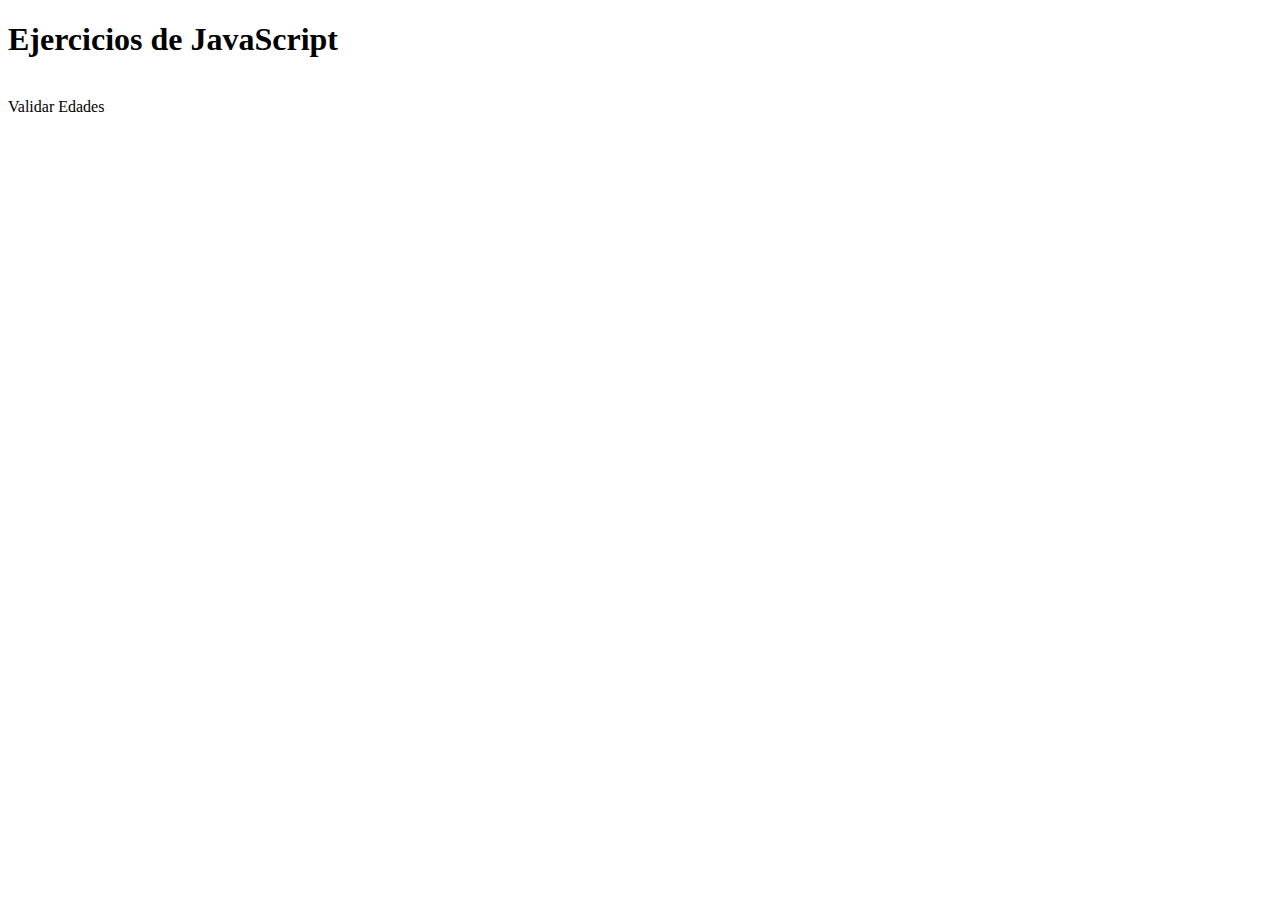
<file: index.html>
<!DOCTYPE html>
<html lang="es">

<head>
    <meta charset="UTF-8">
    <meta http-equiv="X-UA-Compatible" content="IE=edge">
    <meta name="viewport" content="width=device-width, initial-scale=1.0">
    <title>Ejercicios de JavaScript</title>
    <script src="Arrays/recorrer.js" defer></script>
</head>

<body>
    <h1>Ejercicios de JavaScript</h1>
    <br/>
    <label>Validar Edades</label><br>
    
    
</body>

</html>
</file>
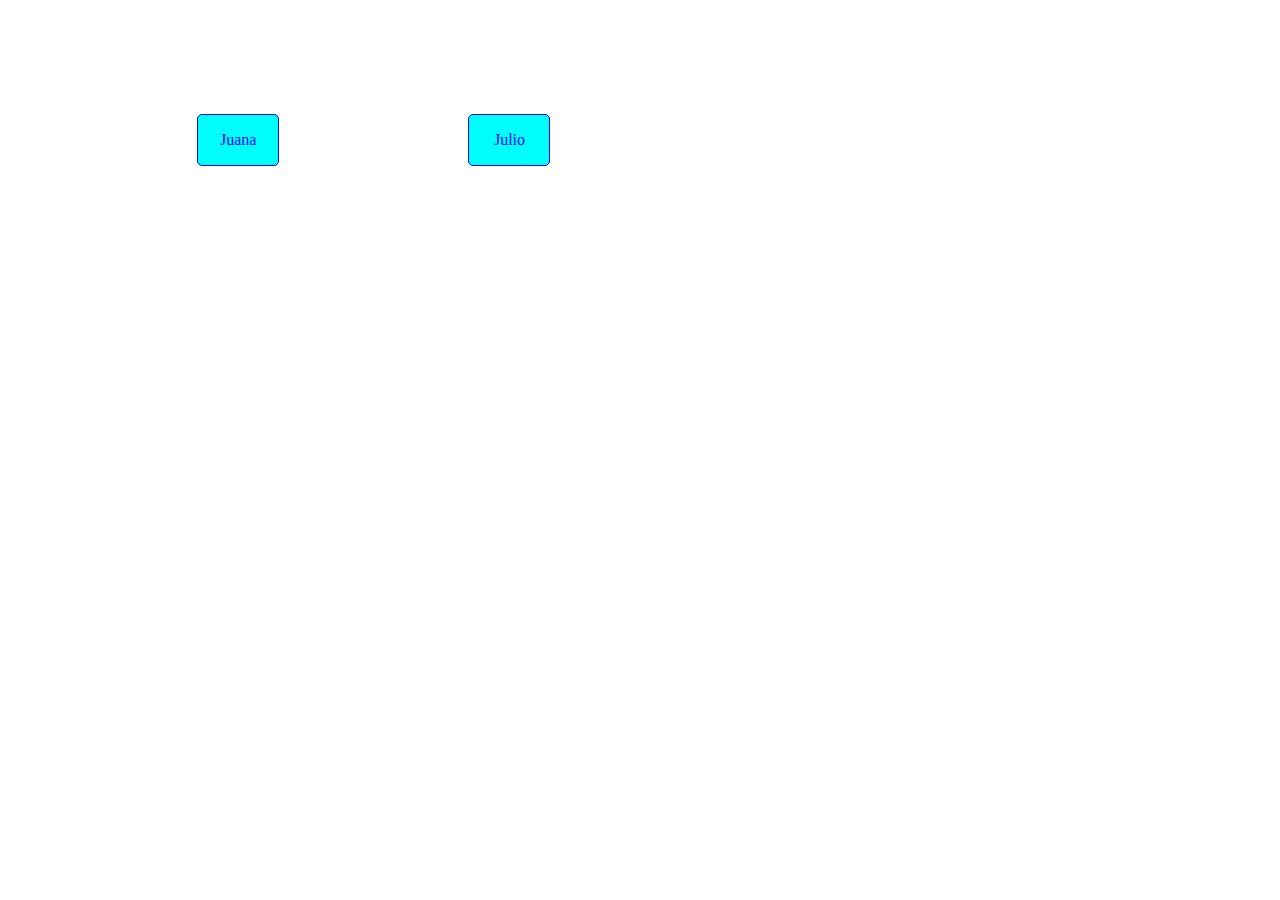
<file: EjercicioVotaciones/index.html>
<!DOCTYPE html>
<html lang="en">
<head>
    <meta charset="UTF-8">
    <meta http-equiv="X-UA-Compatible" content="IE=edge">
    <meta name="viewport" content="width=device-width, initial-scale=1.0">
    <link rel="stylesheet" href="a-votaciones.css">
    <script src="a-votaciones.js" defer></script>

    <title>Document</title>
</head>
<body>
    <div class="contenedor">
        <div class="boton" id="juana">Juana</div>
        <div class="boton" id="julio">Julio</div>

        <div id="votos">
            <h2>Votaciones</h2>
            <p >Hasta ahora, Juana tiene <span id="votosJulia">0</span> votos y Julio tiene <span id="votosJulio">0</span> votos. </p>
        </div>
    </div>
    
</body>
</html>
</file>
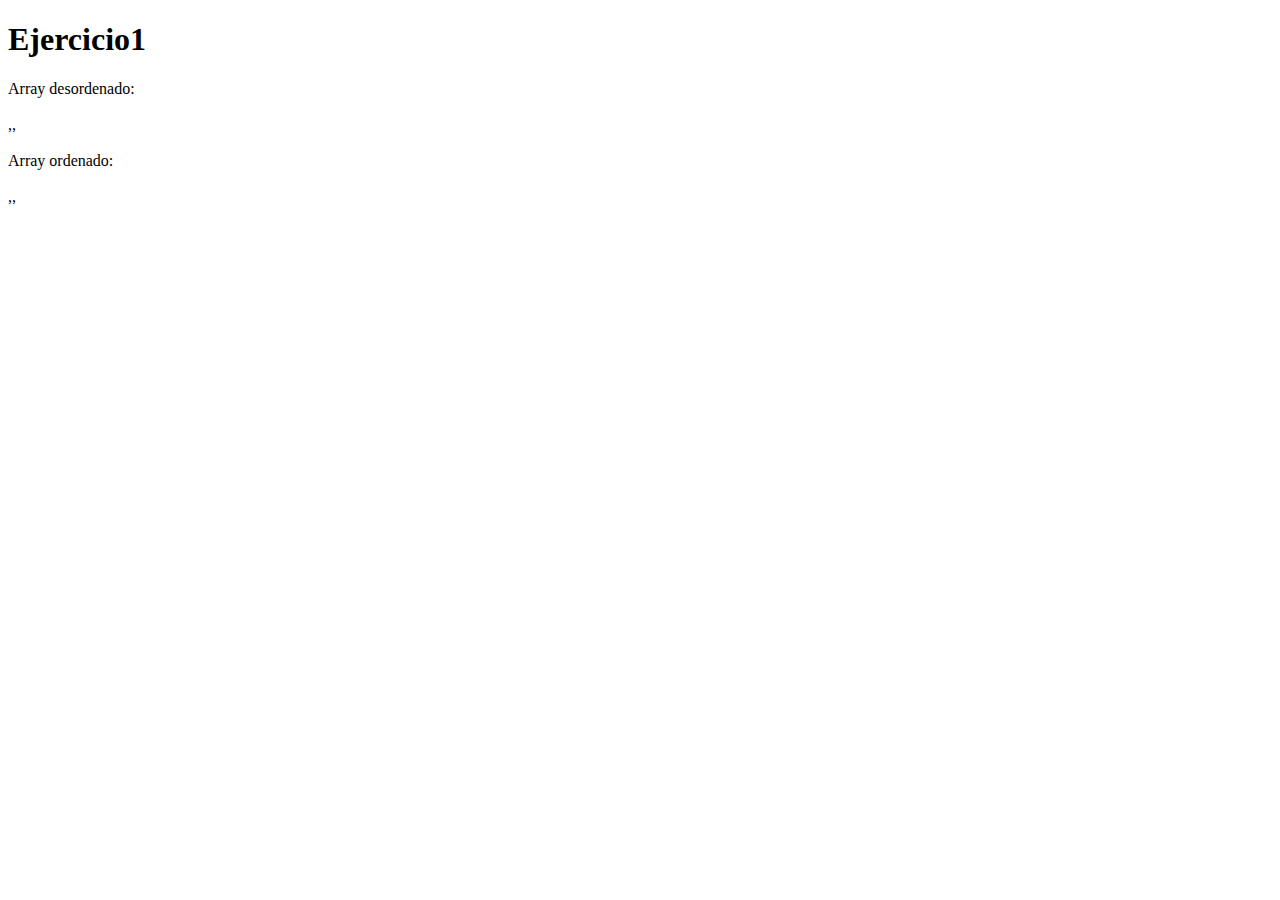
<file: Ejercicios/Ejercicio1/index.html>
<!DOCTYPE html>
<html lang="en">
<head>
    <meta charset="UTF-8">
    <meta http-equiv="X-UA-Compatible" content="IE=edge">
    <meta name="viewport" content="width=device-width, initial-scale=1.0">
    <script src="Ejercicio1.js" defer></script>
    <title>Ejercicio1</title>
</head>
<body>
    <h1>Ejercicio1</h1>
    <div id="resultadodesordenado"></div>
    <div id="resultado"></div>
</body>
</html>
</file>
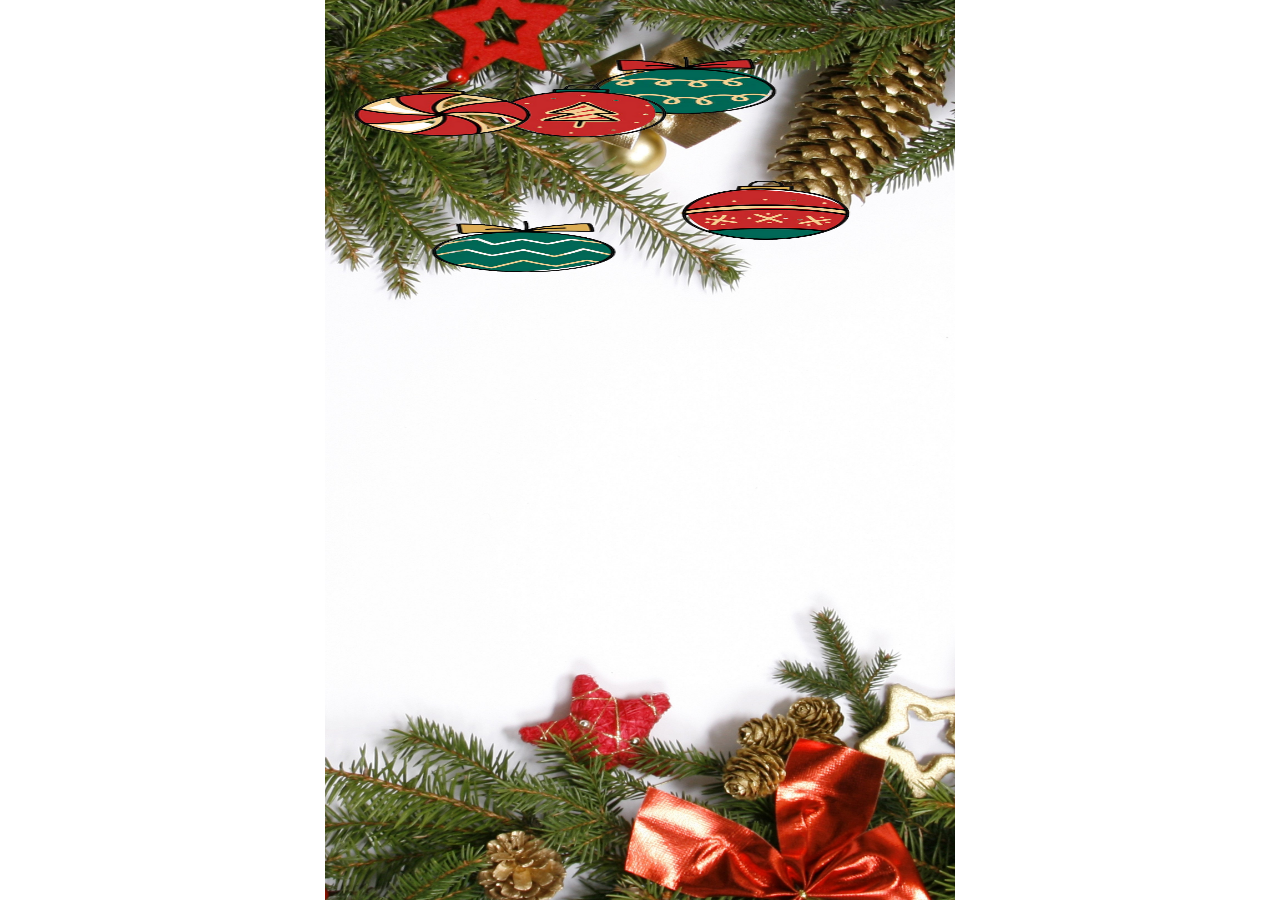
<file: Simulacros/postal/index.html>
<!DOCTYPE html>
<html lang="en">

<head>
    <meta charset="UTF-8">
    <meta http-equiv="X-UA-Compatible" content="IE=edge">
    <meta name="viewport" content="width=device-width, initial-scale=1.0">
    <script src="https://cdnjs.cloudflare.com/ajax/libs/gsap/3.5.1/gsap.min.js"></script>
    <link rel="stylesheet" href="./style.css">
    <title>Document</title>
</head>

<body>

    <div class="principal">
        <img src="./Resources/imagenes/fonfoPostal.jpg" id="postal">
        <div id="felicitacion">
            <ul>
                <li>Feliz</li>
                <li>Navidad</li>
                <li>Cenec</li>
            </ul>
        </div>
        <!--
        <p id="saludos">FELICIDADES TE DESEA PABLO</p>
        -->
        <img src="./Resources/imagenes/grinch.jpg" id="grinch">
        <img src="./Resources/imagenes/puerta.png" id="puerta">
        <img src="./Resources/imagenes/felizGrinch.png" id="felizGrinch">
        <img src="./Resources/imagenes/bola1.png" id="bola1">
        <img src="./Resources/imagenes/bola2.png" id="bola2">
        <img src="./Resources/imagenes/bola3.png" id="bola3">
        <img src="./Resources/imagenes/bola4.png" id="bola4">
        <img src="./Resources/imagenes/bola5.png" id="bola5">
    </div>




    <audio id="audio" controls autoplay>
        <source type="audio/mpeg" src="./Resources/sonidos/toc-puerta 1.mp3">
    </audio>
    <audio id="audioPuerta" controls autoplay>
        <source type="audio/mpeg" src="./Resources/sonidos/abrirPuerta.mp3">
    </audio>
    <audio id="cancionNavidad" controls autoplay>
        <source type="audio/mpeg" src="./Resources/sonidos/navidad-cancion-.mp3">
    </audio>
    <audio id="musica" controls autoplay>
        <source type="audio/mpeg" src="./Resources/sonidos/musica.mp3">
    </audio>
    <audio id="bola" controls autoplay>
        <source type="audio/mpeg" src="./Resources/sonidos/bola.mp3">
    </audio>

    <script type=" text/javascript" src="funcion.js"></script>
</body>

</html>
</file>
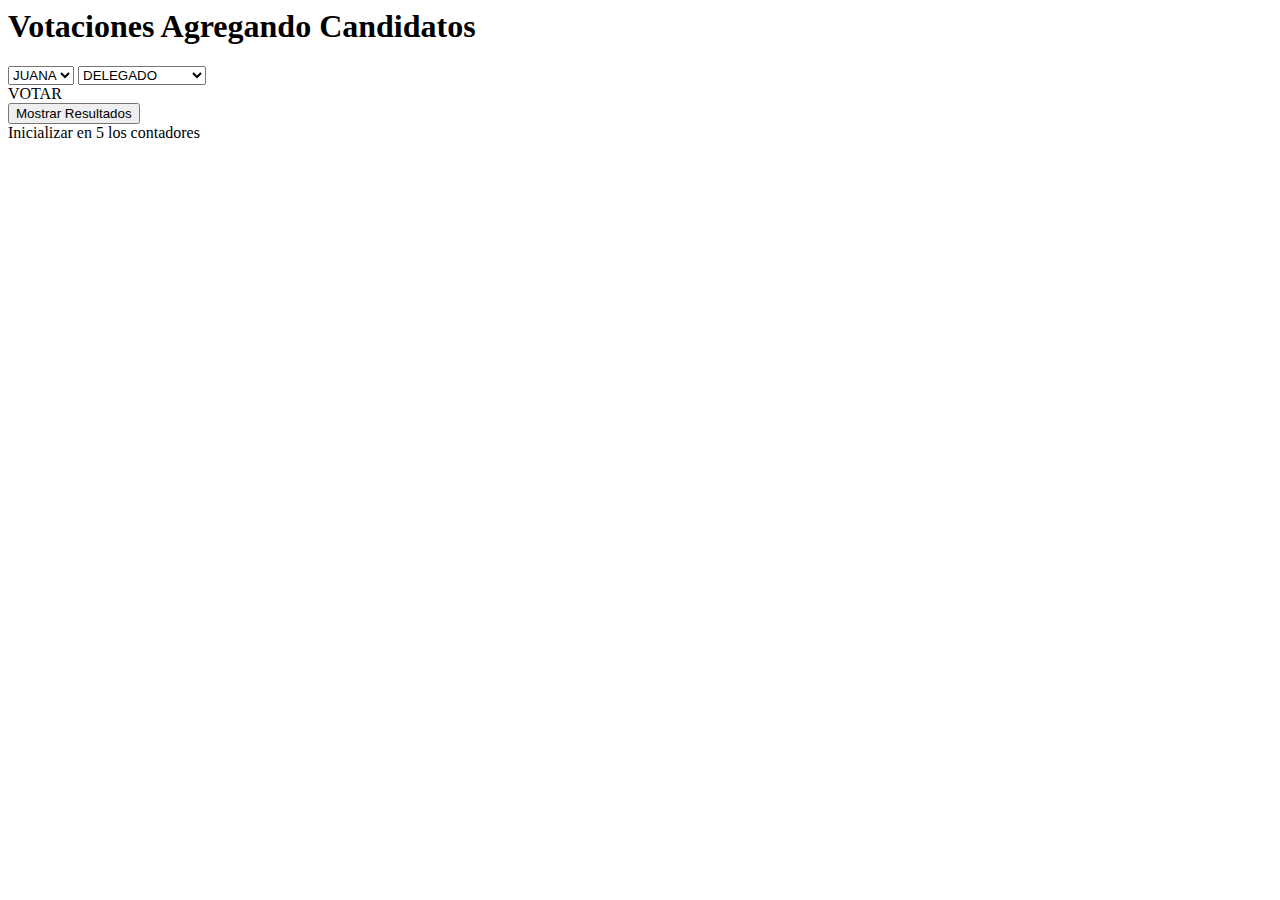
<file: Simulacros/JS_javi/Practica.html>
<html>
<head>
</head>
<body>
    <h1>
        Votaciones Agregando Candidatos
    </h1>
    <section>

    </section>
    
    <form class="contenedor">
        <select class="desplegable" id="candidato" type="text">
            <option value="juana">JUANA</option>
            <option value="julio">JULIO</option>
        </select>
        <select class="desplegable" id="cargo" type="text">
            <option value="del">DELEGADO</option>
            <option value="sub">SUB-DELEGADO</option>
        </select>
        <div class="boton" id="votar">VOTAR</div>
		<button type="button" id="mostrar">Mostrar Resultados</button>
		<button type="button" id="esconder" onclick="cerrar ()">Esconder Resultados</button>
		<div class="boton" id="inicio">Inicializar en 5 los contadores</div>
    </form>
    <dialog id="resultados"></dialog>
    <script type="text/javascript" src="nuevo 1.js"></script>
</body>
</html>
</file>
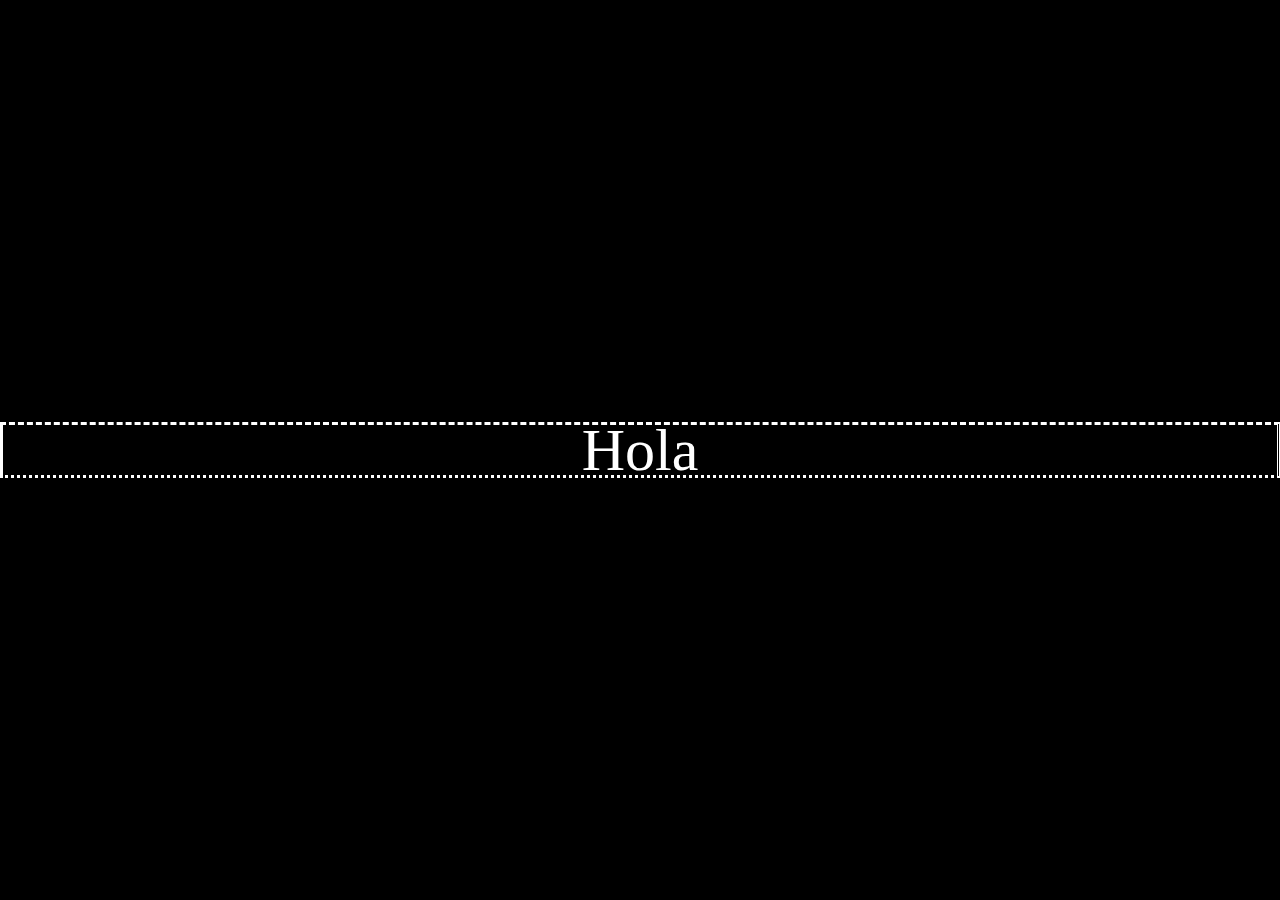
<file: Simulacros/postal/carul.html>
<!DOCTYPE html>
<html lang="en">
<head>
    <meta charset="UTF-8">
    <meta http-equiv="X-UA-Compatible" content="IE=edge">
    <meta name="viewport" content="width=device-width, initial-scale=1.0">
    <link rel="stylesheet" href="carul.css">
    <title>Document</title>
</head>
<body>
    <div class="container">
        <ul>
            <li>Hola</li>
            <li>mundo</li>
            <li>Usuario</li>
        </ul>
    </div>
</body>
</html>
</file>
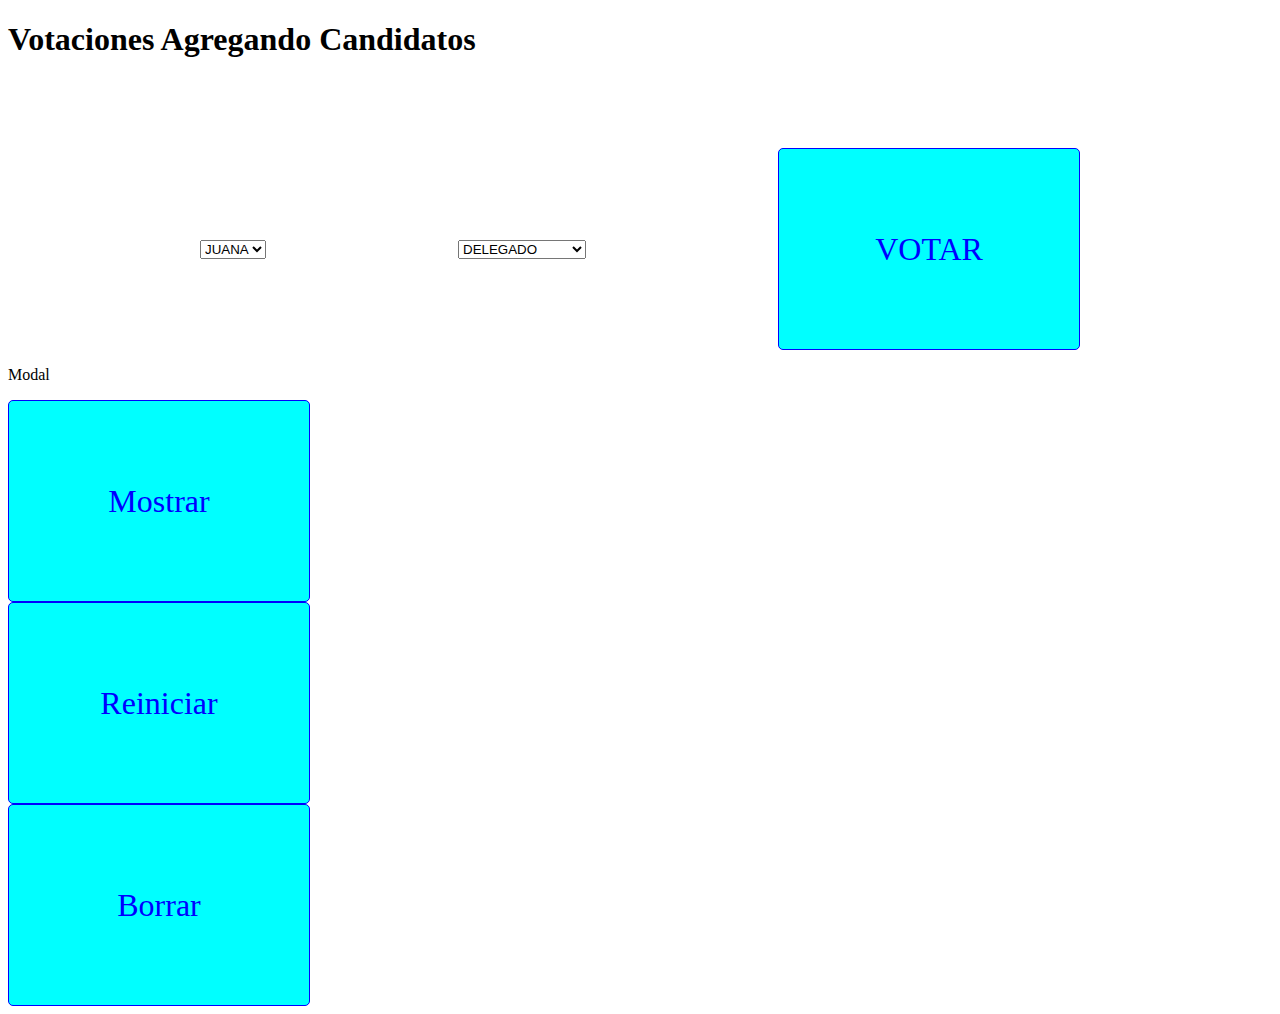
<file: Simulacros/simulacro/a-votaciones-agregando.html>
<!DOCTYPE html>
<html lang="en">

<head>
    <meta charset="UTF-8">
    <meta http-equiv="X-UA-Compatible" content="IE=edge">
    <meta name="viewport" content="width=device-width, initial-scale=1.0">
    <title>Votaciones - agregando candidatos</title>
    <link rel="stylesheet" href="./a-votaciones-muchos.css">


</head>

<body>
    <h1>
        Votaciones Agregando Candidatos
    </h1>
    <section>

    </section>
    
    <form class="contenedor">
        <select class="desplegable" id="candidato" type="text">
            <option value="juana">JUANA</option>
            <option value="julio">JULIO</option>
        </select>
        <select class="desplegable" id="cargo" type="text">
            <option value="del">DELEGADO</option>
            <option value="sub">SUB-DELEGADO</option>
        </select>
        <div class="boton" id="votar">VOTAR</div>
       
    </form>
   <div class="resutlados2"></div>

 
    <p>Modal</p>
    <div class="boton" id="botonM">Mostrar</div>   
    
    <div id="modal" class="modalContainer">
    <div class="modal-content">
    <span class="close">×</span> <h2>Modal</h2>
    <div id="resultados"></div> 
    </div>
  
</div>

<div class="boton" id="botonreiniciar">Reiniciar</div> 
<div class="boton" id="botonborrar">Borrar</div>




    
    <script type="text/javascript" src="./a-votaciones-agregando.js"></script>



</body>

</html>
</file>
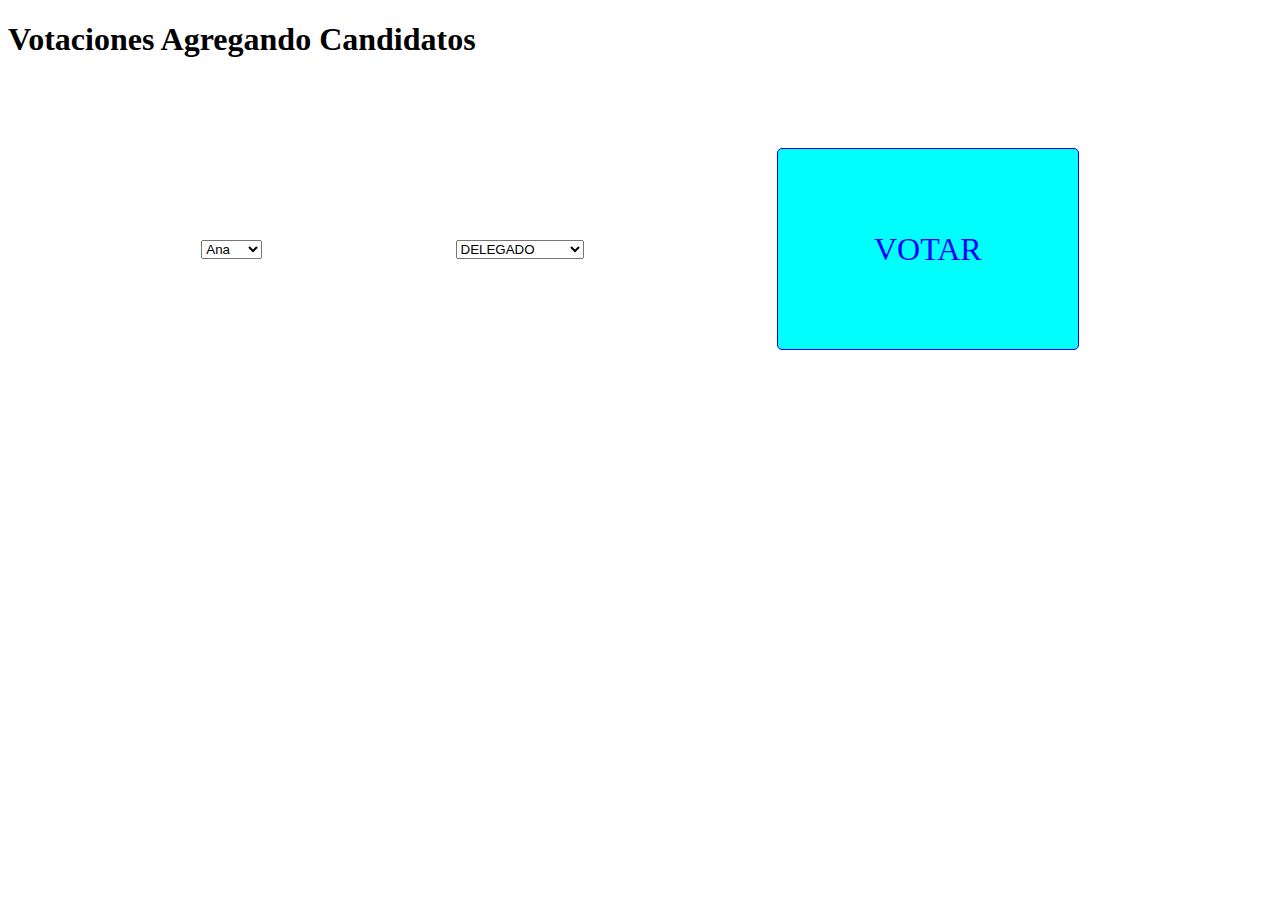
<file: Simulacros/simulacro/a-votaciones-json.html>
<!DOCTYPE html>
<html lang="en">

<head>
    <meta charset="UTF-8">
    <meta http-equiv="X-UA-Compatible" content="IE=edge">
    <meta name="viewport" content="width=device-width, initial-scale=1.0">
    <title>Votaciones - agregando candidatos</title>
    <link rel="stylesheet" href="./a-votaciones-json.css">
</head>

<body>
    <h1>
        Votaciones Agregando Candidatos
    </h1>
    <section>

    </section>
    
    <form class="contenedor">
        <select class="desplegable" id="candidato" type="text">
            <option value="juana">JUANA</option>
            <option value="julio">JULIO</option>
        </select>
        <select class="desplegable" id="cargo" type="text">
            <option value="del">DELEGADO</option>
            <option value="sub">SUB-DELEGADO</option>
        </select>
        <div class="boton" id="votar">VOTAR</div>
    </form>
    <div id="resultados"></div> 
    <script type="text/javascript" src="./a-votaciones-json.js"></script>
</body>

</html>
</file>
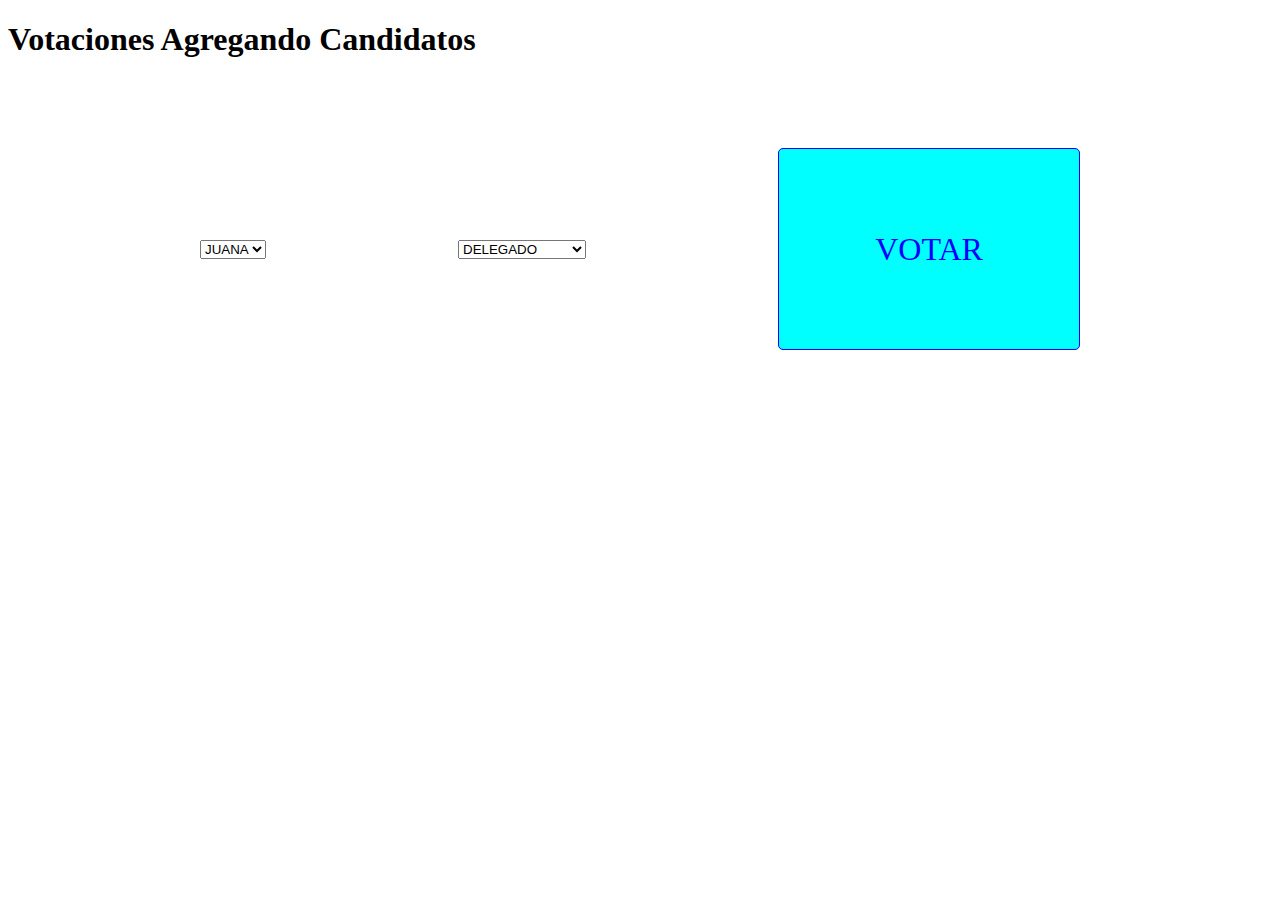
<file: Simulacros/simulacro/a-votaciones-localstorage.html>
<!DOCTYPE html>
<html lang="en">

<head>
    <meta charset="UTF-8">
    <meta http-equiv="X-UA-Compatible" content="IE=edge">
    <meta name="viewport" content="width=device-width, initial-scale=1.0">
    <title>Votaciones - agregando candidatos</title>
    <link rel="stylesheet" href="./a-votaciones-json.css">
</head>

<body>
    <h1>
        Votaciones Agregando Candidatos
    </h1>
    <section>

    </section>
    
    <form class="contenedor">
        <select class="desplegable" id="candidato" type="text">
            <option value="juana">JUANA</option>
            <option value="julio">JULIO</option>
        </select>
        <select class="desplegable" id="cargo" type="text">
            <option value="del">DELEGADO</option>
            <option value="sub">SUB-DELEGADO</option>
        </select>
        <div class="boton" id="votar">VOTAR</div>
    </form>
    <div id="resultados"></div> 
    <script type="text/javascript" src="./a-votaciones-localstorage.js"></script>
</body>

</html>
</file>
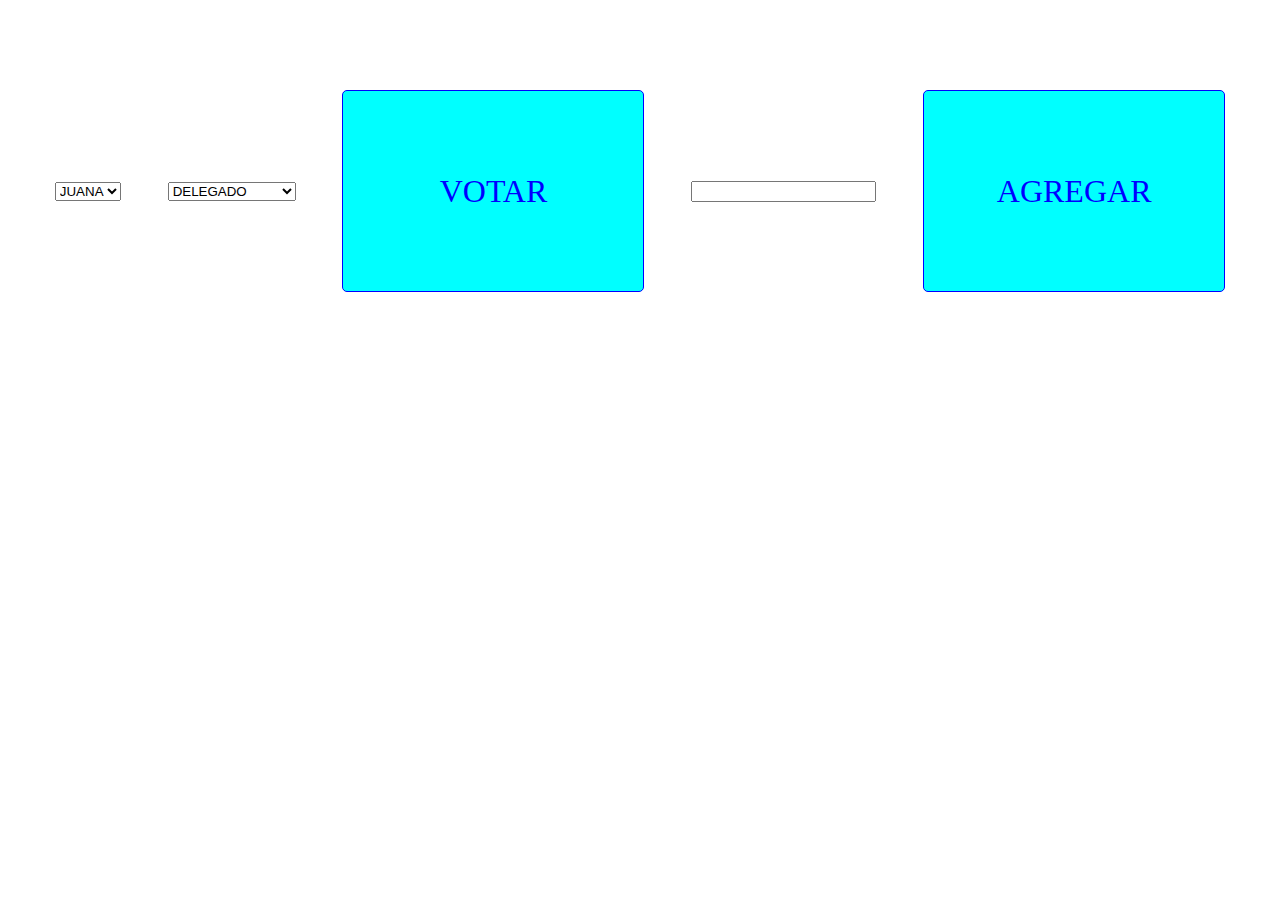
<file: Simulacros/simulacro/a-votaciones-muchos.html>
<!DOCTYPE html>
<html lang="en">

<head>
    <meta charset="UTF-8">
    <meta http-equiv="X-UA-Compatible" content="IE=edge">
    <meta name="viewport" content="width=device-width, initial-scale=1.0">
    <title>Votaciones - paso 0</title>
    <link rel="stylesheet" href="./a-votaciones-muchos.css">


</head>

<body>
    <form class="contenedor">
        <select class="desplegable" id="candidato" type="text">
            <option value="juana">JUANA</option>
            <option value="julio">JULIO</option>
        </select>
        <select class="desplegable" id="cargo" type="text">
            <option value="del">DELEGADO</option>
            <option value="sub">SUB-DELEGADO</option>
        </select>
        <div class="boton" id="votar">VOTAR</div>
        <input type="text" id="nuevo"/>
        <div class="boton" id="otro">AGREGAR</div>
        
    </form>
    <div id="resultados"></div> 
    <script type="text/javascript" src="./a-votaciones-agregando.js"></script>
</body>

</html>
</file>
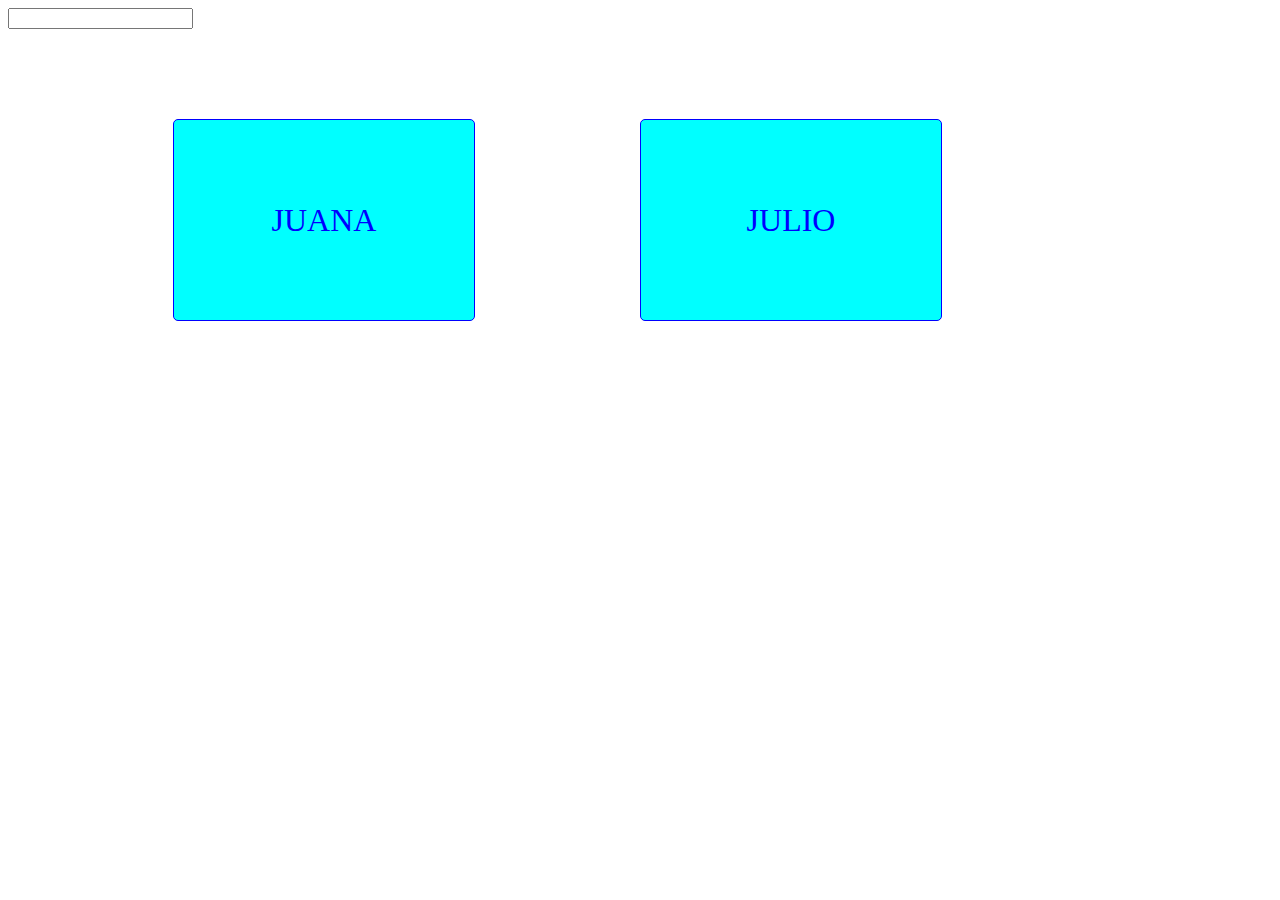
<file: Simulacros/simulacro/a-votaciones.html>
<!DOCTYPE html>
<html lang="en">

<head>
    <meta charset="UTF-8">
    <meta http-equiv="X-UA-Compatible" content="IE=edge">
    <meta name="viewport" content="width=device-width, initial-scale=1.0">
    <title>Votaciones - paso 0</title>
    <link rel="stylesheet" href="./a-votaciones.css">


</head>

<body>
    <input type="text" id="nuevo"/>
    
    <div class="contenedor">
        <div class="boton" id="juana">JUANA</div>
        <div class="boton" id="julio">JULIO</div>
        <div id="mensaje"></div>
    </div>

    <script type="text/javascript" src="./a-votaciones.js"></script>
</body>

</html>
</file>
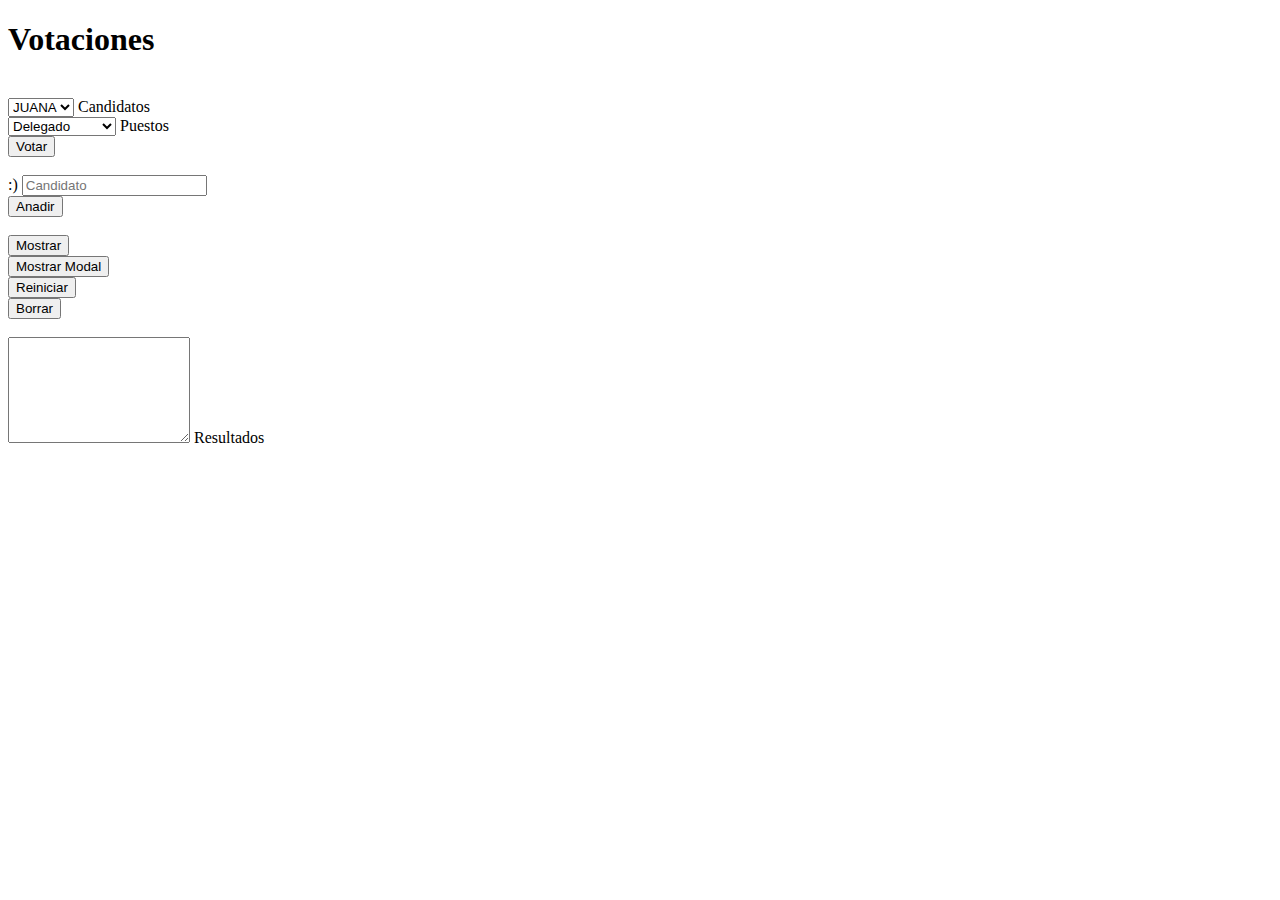
<file: Simulacros/SimulacroPablo/votaciones.html>
<!DOCTYPE html>
<html lang="en">

<head>
    <meta charset="UTF-8">
    <meta http-equiv="X-UA-Compatible" content="IE=edge">
    <meta name="viewport" content="width=device-width, initial-scale=1.0">
    <link href="https://cdn.jsdelivr.net/npm/bootstrap@5.2.3/dist/css/bootstrap.min.css" rel="stylesheet"
        integrity="sha384-rbsA2VBKQhggwzxH7pPCaAqO46MgnOM80zW1RWuH61DGLwZJEdK2Kadq2F9CUG65" crossorigin="anonymous">
    <link rel="stylesheet" href="./style.css">
    <title>Votaciones</title>
</head>

<body>

    <div class="container">
        <h1>Votaciones</h1><br>
        <div class="row">
            <div class="col">
                <div class="form-floating">
                    <select class="form-select" id="candidato" aria-label="Floating label select example">
                        <option value="juana">JUANA</option>
                        <option value="julio">JULIO</option>
                    </select>
                    <label for="floatingSelect">Candidatos</label>
                </div>
            </div>
            <div class="col">
                <div class="form-floating">
                    <select class="form-select" id="cargo" aria-label="Floating label select example">
                        <option value="del">Delegado</option>
                        <option value="sub">Sub-Delegado</option>
                    </select>
                    <label for="floatingSelect">Puestos</label>
                </div>
            </div>
            <div class="col">
                <button type="button" class="btn btn-primary btn-lg" id="votar">Votar</button>
            </div>
        </div>
        <br>
        <div class="row">
            <div class="col">
                <div class="input-group mb-3">
                    <span class="input-group-text" id="basic-addon1">:)</span>
                    <input type="text" class="form-control" placeholder="Candidato" aria-label="Username"
                        aria-describedby="basic-addon1" id="nuevoCandidato">
                </div>
            </div>
            <div class="col">
                <button type="button" class="btn btn-primary btn-lg" id="add">Anadir</button>
            </div>
        </div>
        <br>
        <div class="row">
            <div class="col   d-md-flex justify-content-md-center">
                <button type="button" class="btn btn-primary btn-lg" id="mostrar">Mostrar</button>
            </div>
            <div class="col   d-md-flex justify-content-md-center">
                <button type="button" class="btn btn-primary btn-lg" id="mostrarModal">Mostrar Modal</button>
            </div>
            <div class="col  d-md-flex justify-content-md-center">
                <button type="button" class="btn btn-primary btn-lg" id="reiniciar">Reiniciar</button>
            </div>
            <div class="col  d-md-flex justify-content-md-center">
                <button type="button" class="btn btn-primary btn-lg" id="borrar">Borrar</button>
            </div>
        </div>
        <br>
        <div class="row">
            <div class="col">
                <div class="form-floating">
                    <textarea class="form-control" id="TextAteaResultados" style="height: 100px"></textarea>
                    <label for="floatingTextarea2">Resultados</label>
                </div>
            </div>
        </div>
        <div id="modal" class="modalContainer">
            <div class="modal-content">
                <span class="close">×</span>
                <div id=""></div>
            </div>
        </div>
    </div>
    <script type="text/javascript" src="votaciones_funciones.js"></script>

    <script src="https://cdn.jsdelivr.net/npm/bootstrap@5.2.3/dist/js/bootstrap.bundle.min.js"
        integrity="sha384-kenU1KFdBIe4zVF0s0G1M5b4hcpxyD9F7jL+jjXkk+Q2h455rYXK/7HAuoJl+0I4"
        crossorigin="anonymous"></script>
</body>

</html>
</file>
<file: EjercicioVotaciones/a-votaciones.css>
.contenedor {
    display: flex;
    flex-direction: row;
    justify-content: space-evenly;
    margin-top: 10vh;
    align-items: center;
}

.boton{
    background-color: aqua;
    color: blue;
    border-radius: 5px;
    border-style: solid;
    border-color: blue;
    border-width: 1px;
    height: 50px;
    width: 80px;
    display: flex;
    align-items: center;
    justify-content: center;
}

#votos{
    visibility:hidden;
}
</file>
<file: Simulacros/postal/style.css>
* {
  margin: 0;
  padding: 0;
  box-sizing: border-box;
}

body {
  width: 100vw;
  height: 100vh;
  display: flex;
  justify-content: center;

}

audio {
  display: none
}

.principal {
  display: flex;
  width: 100%;
  position: relative;
  overflow: hidden;

}

#grinch {
  width: 30vw;
  height: 30vh;
  display: flex;
  position: absolute;
  margin-top: 40vh;
  visibility: hidden;
  transition: all 1.5s ease;
  -webkit-transition: all 1.5s ease;
}


#bola1 {
  width: 18vw;
  height: 7vh;
  display: flex;
  position: absolute;
  margin-top: 20vh;
  margin-left: 37vh;
  visibility: visible;
  transition: all 1.5s ease;
  -webkit-transition: all 1.5s ease;
}

#bola2 {
  width: 18vw;
  height: 7vh;
  display: flex;
  position: absolute;
  margin-top: 6vh;
  margin-left: 27vh;
  visibility: visible;
  transition: all 1.5s ease;
  -webkit-transition: all 1.5s ease;
}

#bola3 {
  width: 18vw;
  height: 7vh;
  display: flex;
  position: absolute;
  margin-top: 9vh;
  margin-left: 16vh;
  visibility: visible;
  transition: all 1.5s ease;
  -webkit-transition: all 1.5s ease;
}

#bola4 {
  width: 18vw;
  height: 7vh;
  display: flex;
  position: absolute;
  margin-top: 24vh;
  margin-left: 9vh;
  visibility: visible;
  transition: all 1.5s ease;
  -webkit-transition: all 1.5s ease;
}

#bola5 {
  width: 18vw;
  height: 7vh;
  display: flex;
  position: absolute;
  margin-top: 9vh;
  margin-left: 0vh;
  visibility: visible;
  transition: all 1.5s ease;
  -webkit-transition: all 1.5s ease;
}

#felizGrinch{
  width: 100vw;
  height: 50vh;
  display: flex;
  position: absolute;
  margin-top: 25vh;
  visibility: hidden;
  transition: all 1.5s ease;
  -webkit-transition: all 1.5s ease;
}

#puerta {
  width: 40vw;
  height: 30vh;
  display: flex;
  position: absolute;
  margin-left: 38%;
  margin-top: 41vh;
  visibility: hidden;
  transition: all 1.5s ease;
  -webkit-transition: all 1.5s ease;
}



#postal {
  width: 100vw;
  height: 100vh;
  background-size: cover;
  /* para suavizar los efectos */
  transition: all 1.5s ease;
  -webkit-transition: all 1.5s ease;
}




#saludos {
  /*Que se vea la imagen que esta debajo*/
  background-color: rgba(0, 0, 0, 0.8);
  border-radius: 5vw;

  /*Hago que se superponga*/
  display: flex;
  position: absolute;
  width: auto;
  height: auto;
  text-align: center;
  margin-top: 30vh;

  /*Que la letra se vea bien*/
  color: gold;
  font-size: 2em;
  font-style: italic;
  text-shadow: 0px 2px goldenrod;
  visibility: hidden;

  /* para suavizar los efectos */
  transition: all 1.5s ease;
  -webkit-transition: all 1.5s ease;
}





@media(orientation:landscape) {
  .principal {
    width: 70vh;
  }
}

#felicitacion{
  background-color: rgb(0, 128, 0, 0.2);

  color:red;
  border-radius: 5vw;
  visibility: hidden;
  border-color: gray;
  border-width: 2px;
  border-style: solid;
  border-color: green;
  
  font-size: 60px;
  line-height: 50px;
  height: 50px;

  position: absolute;
  margin-top: 32vh;
  right: 1vh;
  left: 1vh;
  text-align: center;
  overflow: hidden;
  
  /* para suavizar los efectos */
  transition: all 1.5s ease;
  -webkit-transition: all 1.5s ease;
}


ul{
  list-style: none;
  animation: cambiar 5s infinite;
}


@keyframes cambiar{
  0%{margin-top: 0;}
  20%{margin-top: 0;}

  25%{margin-top: -50px;}
  50%{margin-top: -50px;}
  
  55%{margin-top: -100px;}
  80%{margin-top: -100px;}
 
  85%{margin-top: -150;}
  95%{margin-top: -150;}
  
  100%{margin-top: 0px;}
}
</file>
<file: Simulacros/postal/carul.css>
*{
    margin: 0;
    padding: 0;
}


body {
    
    background: #000;
    color: #fff;
    display: flex;
    justify-content: center;
    align-items: center;
    height: 100vh;
}


.container{

    border-top-style: dashed;
    border-right-style: double;
    border-bottom-style: dotted;
    border-left-style: solid;
    
    font-size: 60px;
    line-height: 50px;
    height: 50px;

    position: absolute;
    top: 0;
    bottom: 0;
    right: 0;
    left: 0;
    margin: auto;
    text-align: center;
    overflow: hidden;

}

ul{
    list-style: none;
    animation: cambiar 8s infinite;
}


@keyframes cambiar{
    0%{margin-top: 0;}
    20%{margin-top: 0;}

    25%{margin-top: -50px;}
    50%{margin-top: -50px;}
    
    55%{margin-top: -100px;}
    80%{margin-top: -100px;}
   
    85%{margin-top: -150;}
    95%{margin-top: -150;}
    
    100%{margin-top: 0px;}
}
</file>
<file: Simulacros/simulacro/a-votaciones-muchos.css>
.contenedor {
    display:flex;
    flex-direction:row;
    justify-content:space-evenly;
    margin-top:10vh;
    align-items:center;
}

.boton{
    background-color:aqua;
    font-size:xx-large;
    color:blue;
    border-radius:5px;
    border-style:solid;
    border-color:blue;
    border-width:1px;
    height:200px;
    width:300px;
    display:flex;
    align-items:center;
    justify-content:center;
    cursor:default;
}

#votar.boton:hover {
    cursor:default;
}

#votar.boton:active {
    cursor:grabbing;
}


.modalContainer {
    display: none; 
    position: fixed; 
    z-index: 1;
    padding-top: 100px;
    left: 0;
    top: 0;
    width: 100%;
    height: 100%; 
    overflow: auto; 
    background-color: rgb(0,0,0);
    background-color: rgba(0,0,0,0.4);
}

.modalContainer .modal-content {
    background-color: #fefefe;
    margin: auto;
    padding: 20px;
    border: 1px solid lightgray;
    border-top: 10px solid #58abb7;
    width: 60%;
}

.modalContainer .close {
    color: #aaaaaa;
    float: right;
    font-size: 28px;
    font-weight: bold;
}

.modalContainer .close:hover,
.modalContainer .close:focus {
    color: #000;
    text-decoration: none;
    cursor: pointer;
}
</file>
<file: Simulacros/simulacro/a-votaciones-json.css>
.contenedor {
    display:flex;
    flex-direction:row;
    justify-content:space-evenly;
    margin-top:10vh;
    align-items:center;
}

.boton {
    background-color:aqua;
    font-size:xx-large;
    color:blue;
    border-radius:5px;
    border-style:solid;
    border-color:blue;
    border-width:1px;
    height:200px;
    width:300px;
    display:flex;
    align-items:center;
    justify-content:center;
    cursor:default;
    
}

#votar.boton:hover {
    cursor:default;
}

#votar.boton:active {
    cursor:grabbing;
}
</file>
<file: Simulacros/simulacro/a-votaciones.css>
.contenedor {
    display:flex;
    flex-direction:row;
    justify-content:space-evenly;
    margin-top:10vh;
    align-items:center;
}

.boton {
    background-color:aqua;
    font-size:xx-large;
    color:blue;
    border-radius:5px;
    border-style:solid;
    border-color:blue;
    border-width:1px;
    height:200px;
    width:300px;
    display:flex;
    align-items:center;
    justify-content:center;
}
</file>
<file: Simulacros/SimulacroPablo/style.css>
.modalContainer {
    display: none; 
    position: fixed; 
    z-index: 1;
    padding-top: 100px;
    left: 0;
    top: 0;
    width: 100%;
    height: 100%; 
    overflow: auto; 
    background-color: rgb(0,0,0);
    background-color: rgba(0,0,0,0.4);
}

.modalContainer .modal-content {
    background-color: #fefefe;
    margin: auto;
    padding: 20px;
    border: 1px solid lightgray;
    border-top: 10px solid #58abb7;
    width: 60%;
}

.modalContainer .close {
    color: #aaaaaa;
    float: right;
    font-size: 28px;
    font-weight: bold;
}

.modalContainer .close:hover,
.modalContainer .close:focus {
    color: #000;
    text-decoration: none;
    cursor: pointer;
}
</file>
